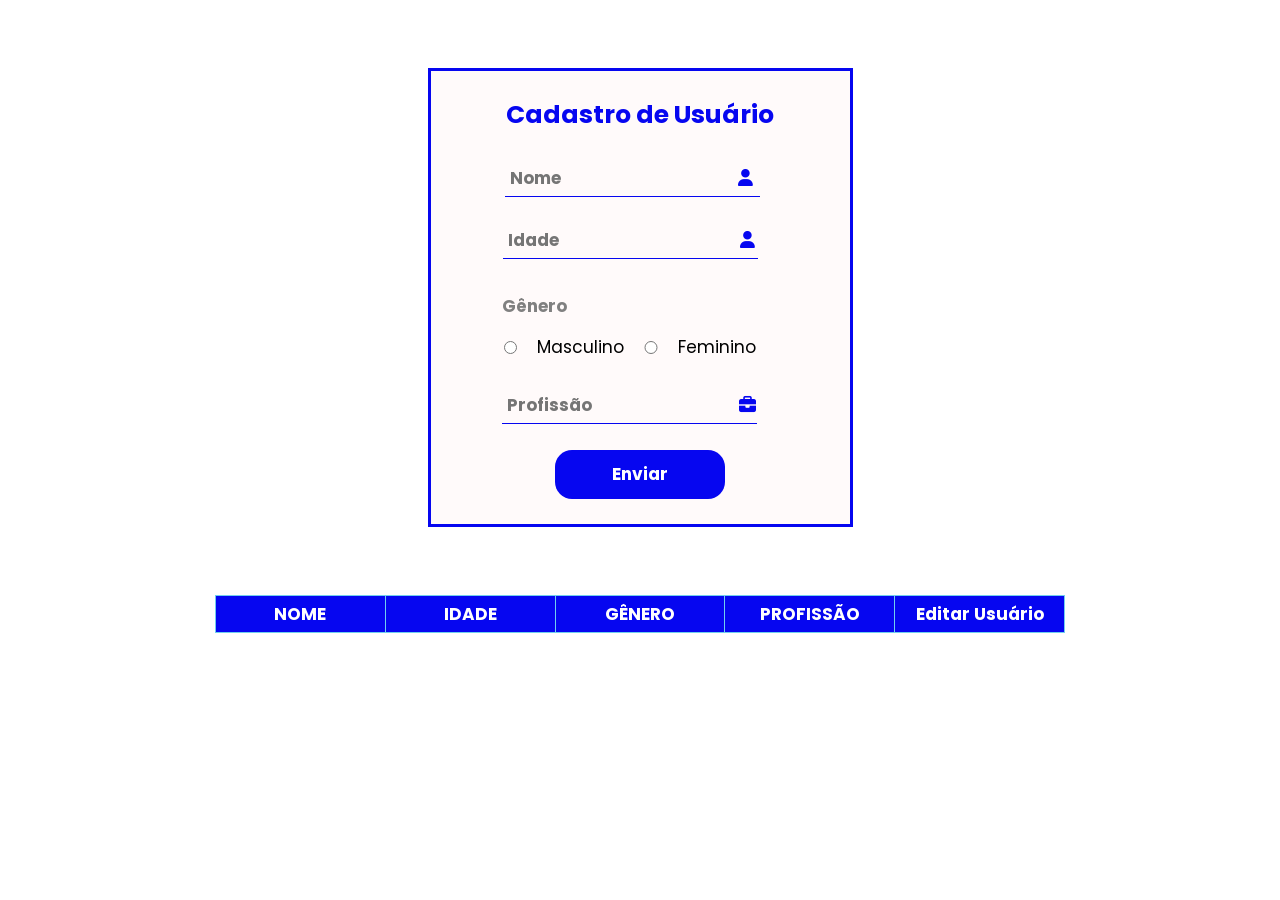
<file: index.html>
<!DOCTYPE html>
<html lang="en">
  <head>
    <meta charset="UTF-8" />
    <meta http-equiv="X-UA-Compatible" content="IE=edge" />
    <meta name="viewport" content="width=device-width, initial-scale=1.0" />
    <title>Document</title>
    <link rel="stylesheet" href="style.css" />
    <link rel="preconnect" href="https://fonts.googleapis.com" />
    <link rel="preconnect" href="https://fonts.gstatic.com" crossorigin />
    <link
      href="https://fonts.googleapis.com/css2?family=Poppins:wght@400;600&display=swap"
      rel="stylesheet"
    />
    <link rel="stylesheet" href="fontawesome/fontawesome2/css/all.min.css" />
  </head>

  <body>
    <div class="form">
      <h1>Cadastro de Usuário</h1>
      <div class="icon">
        <input type="text" class="input" placeholder="Nome" id="name" /><i
          class="fa-solid fa-user"
        ></i>
      </div>

      <div class="icon">
        <input id="age" type="number" class="input" placeholder="Idade" />
        <i class="fa-solid fa-user"></i>
      </div>

      <label for="gender">Gênero</label>
      <div class="gender" id="gender">
        <input type="radio" name="q1" value="Masculino" />Masculino
        <input type="radio" name="q1" value="Feminino" />Feminino
      </div>

      <div class="icon">
        <input
          type="text"
          class="input"
          id="profession"
          placeholder="Profissão"
        />
        <i class="fa-solid fa-briefcase"></i>
      </div>
      <button id="Submit-Btn">Enviar</button>
    </div>
    <p></p>
    <div class="tabela">
      <table>
        <thead>
          <tr>
            <th scope="col">NOME</th>
            <th scope="col">IDADE</th>
            <th scope="col">GÊNERO</th>
            <th scope="col">PROFISSÃO</th>
            <th>Editar Usuário</th>
          </tr>
        </thead>
        <tbody></tbody>
        <tfoot></tfoot>
      </table>
    </div>
    <script src="main2.js"></script>
  </body>
</html>
</file>
<file: style.css>
* {
  font-family: "Poppins";
  margin: 0;
  padding: 0;
  box-sizing: border-box;
  font-size: 17px;
}

body {
  width: 100%;
  min-height: 100vh;
  display: flex;
  justify-content: space-evenly;
  align-items: center;
  flex-direction: column;
}

h1 {
  font-size: 25px;
  color: rgb(6, 6, 240);
}
.form {
  position: absolute;
  top: 4em;
  border: 3px solid rgb(6, 6, 240);
  background-color: rgb(255, 250, 250);
  width: 25em;
  display: flex;
  justify-content: space-evenly;
  align-items: center;
  flex-direction: column;
  height: 27em;
}

p {
  position: relative;
  top: 7em;
  color: red;
  font-weight: bold;
  font-size: 19px;
}
label {
  position: relative;
  left: -6.2em;
  top: 0.5em;
  font-weight: 700;
  color: gray;
}

.gender {
  position: relative;
  top: -0.1em;
  left: -1.2em;
  width: 16em;
  display: flex;
  justify-content: space-between;
  align-items: center;
}
.tabela {
  position: absolute;
  top: 35em;
  border: none;
}

i {
  position: relative;
  left: -1.3em;
  color: rgb(6, 6, 240);
}

input {
  outline: 0;
  padding: 0.3em;
  width: 15em;
  color: rgb(6, 6, 240);
  border: none;
  border-bottom: 1px solid rgb(6, 6, 240);
  font-weight: 700;
  background-color: transparent;
}

#Submit-Btn {
  border: 3px solid transparent;
  width: 10em;
  border-radius: 1em;
  color: white;
  font-weight: 700;
  background-color: rgb(6, 6, 240);
  transition: 0.3s;
}

#Submit-Btn:hover {
  background-color: white;
  color: rgb(6, 6, 240);
  border: 3px solid rgb(6, 6, 240);
  transition: 0.3s;
}

table {
  color: black;
  table-layout: fixed;
  width: 50em;
  height: 100%;
  border-collapse: collapse;
  border: none;
}

th,
td {
  padding: 0.3em;
  border: 1px solid rgb(113, 207, 238);
}

thead th:nth-child(1) {
  width: 20%;
}

thead th:nth-child(2) {
  width: 20%;
}

thead th:nth-child(3) {
  width: 20%;
}

thead th:nth-child(4) {
  width: 20%;
}

thead th:nth-child(5) {
  width: 20%;
}

thead th:nth-child(6) {
  width: 20%;
}

thead tr {
  background-color: rgb(6, 6, 240);
  color: white;
  text-align: center;
}

td {
  align-items: center;
  justify-content: center;
  text-align: center;
}

button {
  width: 10em;
  padding: 0.5em;
  border: none;
  color: rgb(6, 6, 240);
  font-weight: 700;
  border-bottom: 1px solid rgb(113, 207, 238);
  border-right: 1px solid rgb(113, 207, 238);
  background-color: transparent;
}

tr td {
  background-color: rgb(250, 250, 250);
}

@media (max-width: 500px) {
  body {
    display: flex;
    flex-direction: column;
    align-items: center;
    justify-content: center;
  }
  .form {
    border: none;
    background-color: none;
    width: 20em;
  }

  .tabela {
    width: 19em;
    overflow-x: scroll;
  }
  table {
    width: 50em;
  }
}

.update {
  width: 10em;
  border: none;
  color: blue;
  padding: 0em;
}
</file>
